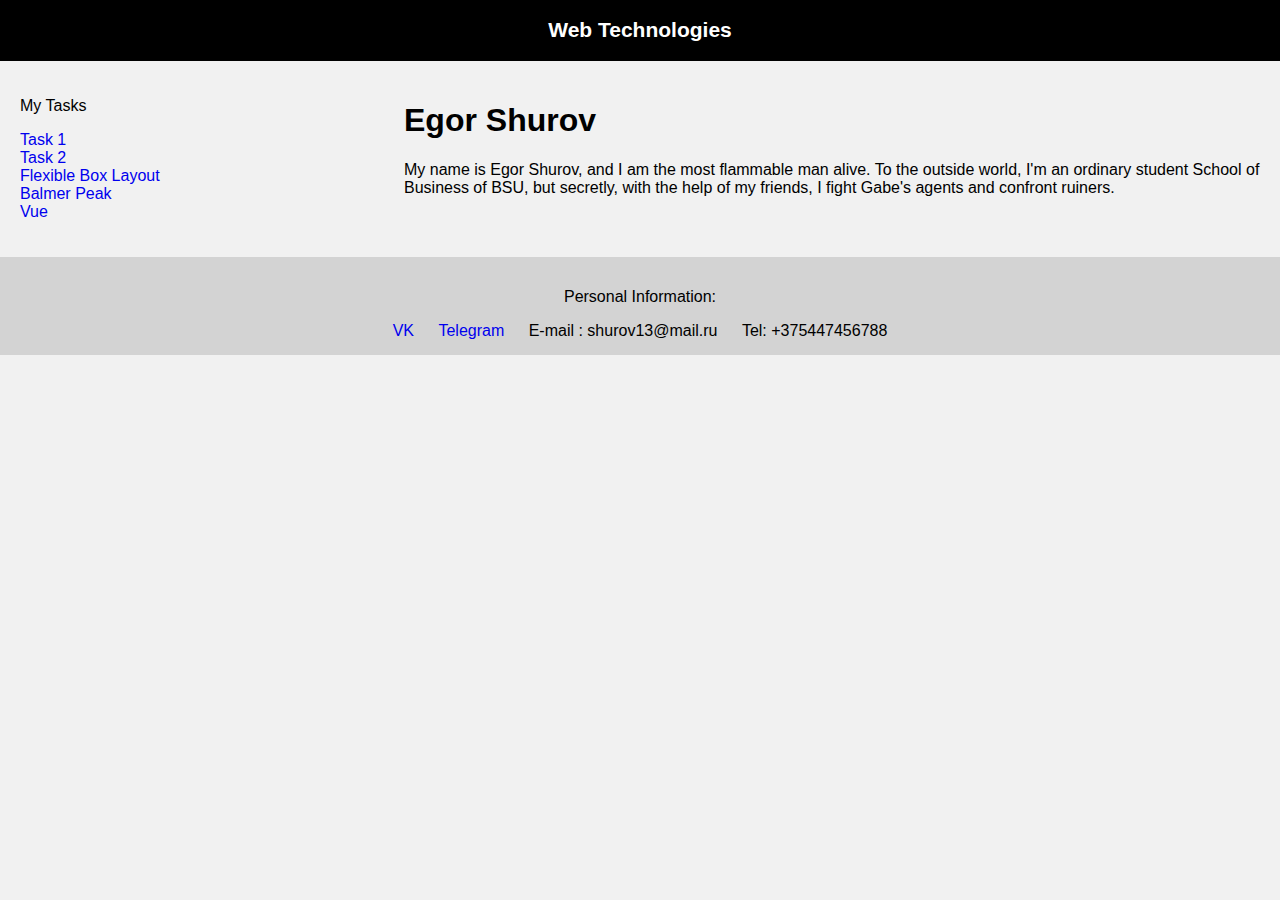
<file: index.html>
<!DOCTYPE html>
<html lang="en">
<head>
    <title>Egor Shurov</title>
    <meta name="description" content="You are on a test page made by Egor Shurov with love">
	<meta name="Keywords" content="Egor Shurov">
    <meta charset="utf-8">
    <meta name="viewport" content="width=device-width, initial-scale=1">
    <link href="css/style.css" rel="stylesheet">
    <!-- Global site tag (gtag.js) - Google Analytics -->
<script async src="https://www.googletagmanager.com/gtag/js?id=UA-127762718-1"></script>
<script>
  window.dataLayer = window.dataLayer || [];
  function gtag(){dataLayer.push(arguments);}
  gtag('js', new Date());

  gtag('config', 'UA-127762718-1');
</script>

</head>
<body>

<header>
    <h2>Web Technologies</h2>
</header>

<section>
    <nav>
        <p>My Tasks</p>
        <ul>
            <li><a href="task1.html">Task 1</a></li>
            <li><a href="task2.html">Task 2</a></li>
            <li><a href="lab1.html">Flexible Box Layout</a></li>
            <li><a href="task3.html">Balmer Peak</a></li>
            <li><a href="vue.html">Vue</a></li>
        </ul>
    </nav>

    <article>
    	<h1>Egor Shurov</h1>
        <p>My name is Egor Shurov, and I am the most flammable man alive. To the outside world, I'm an ordinary student School of Business of BSU, but secretly, with the help of my friends, I fight Gabe's agents and confront ruiners.</p>
    </article>
</section>

<footer>
    <p>Personal Information:</p>
    <a href="https://vk.com/egorshurov" title="Egor Shurov VK">VK</a>
    <a href="http://t.me/MrShurov" title="Egor Shurov Telegram">Telegram</a>
    <a title="Egor Shurov E-mail">E-mail : shurov13@mail.ru</a>
    <a title="Egor Shurov phone">Tel: +375447456788</a>
</footer>
</body>
</html>
</file>
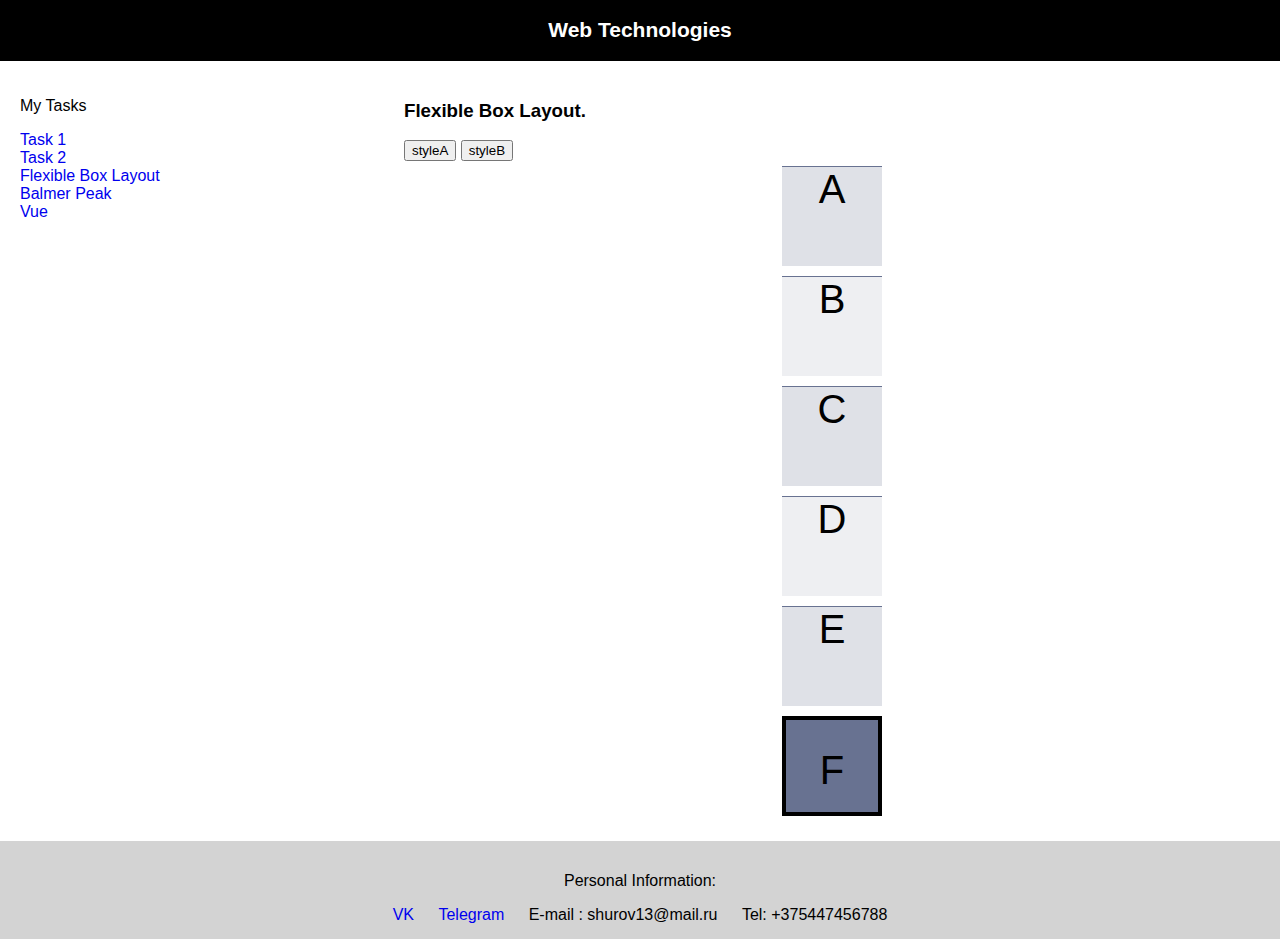
<file: lab1.html>
<!DOCTYPE html>
<html lang="en">
<head>
    <title>CS142 Project #1</title>
    <meta charset="utf-8">
    <meta name="viewport" content="width=device-width, initial-scale=1">
    <link href="css/style.css" rel="stylesheet">
    <link id="flex" href="css/styleA.css" rel="stylesheet">
    <script type="text/javascript" src="js/task1.js"></script>
</head>
<body>

<header>
    <h2>Web Technologies</h2>
</header>

<section>
    <nav>
        <p>My Tasks</p>
        <ul>
            <li><a href="task1.html">Task 1</a></li>
            <li><a href="task2.html">Task 2</a></li>
            <li><a href="lab1.html">Flexible Box Layout</a></li>
            <li><a href="task3.html">Balmer Peak</a></li>
            <li><a href="vue.html">Vue</a></li>
        </ul>
    </nav>

    <article>
        <h3>Flexible Box Layout.</h3>
        <input type="button" value="styleA" onclick="document.getElementById('flex').href='css/styleA.css'" />
        <input type="button" value="styleB" onclick="document.getElementById('flex').href='css/styleB.css'" />
        <div id="blocks">
            <p class="firstStyle">A</p>
            <p class="secondStyle">B</p>
            <p class="firstStyle">C</p>
            <p class="secondStyle">D</p>
            <p class="firstStyle">E</p>
            <p id="F">F</p>       
        </div>
    </article>
</section>

<footer>
    <p>Personal Information:</p>
    <a href="https://vk.com/egorshurov">VK</a>
    <a href="http://t.me/MrShurov">Telegram</a>
    <a>E-mail : shurov13@mail.ru</a>
    <a>Tel: +375447456788</a>
</footer>
</body>
</html>
</file>
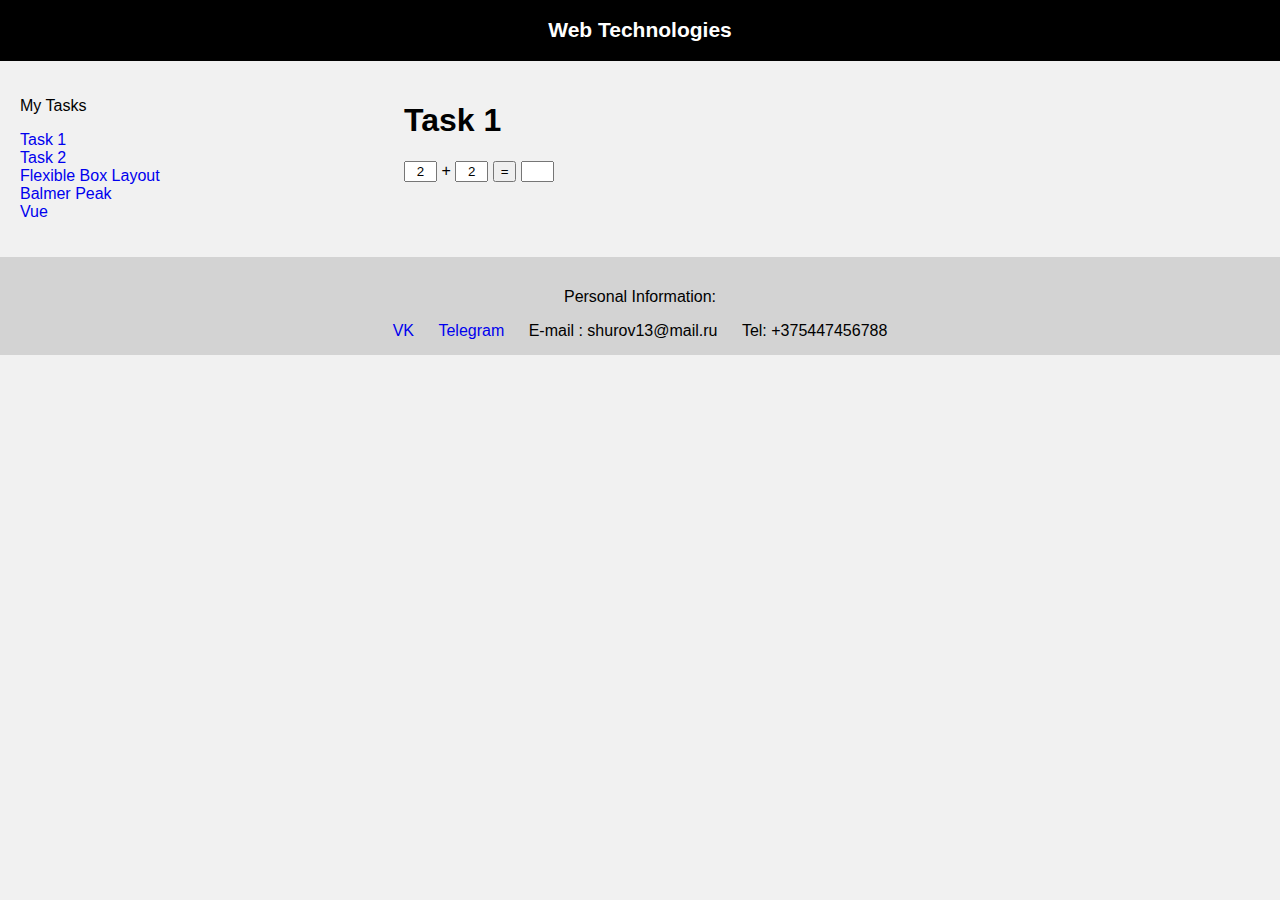
<file: task1.html>
<!DOCTYPE html>
<html lang="en">
<head>
    <title>MrShurov</title>
    <meta charset="utf-8">
    <meta name="viewport" content="width=device-width, initial-scale=1">
    <link href="css/style.css" rel="stylesheet">
    <script type="text/javascript" src="js/task1.js"></script>
</head>
<body>

<header>
    <h2>Web Technologies</h2>
</header>

<section>
    <nav>
        <p>My Tasks</p>
        <ul>
            <li><a href="task1.html">Task 1</a></li>
            <li><a href="task2.html">Task 2</a></li>
            <li><a href="lab1.html">Flexible Box Layout</a></li>
            <li><a href="task3.html">Balmer Peak</a></li>
            <li><a href="vue.html">Vue</a></li>
        </ul>
    </nav>

    <article>
        <h1>Task 1</h1>
        <input type="text" id="firstSummand" value="2" size="1">
        +
        <input type="text" id="secondSummand" value="2" size="1">
        <button type="button" OnClick="sum(firstSummand.value,secondSummand.value)"> =</button>
        <input type="text" id="result" value="" size="1">
    </article>
</section>

<footer>
    <p>Personal Information:</p>
    <a href="https://vk.com/egorshurov">VK</a>
    <a href="http://t.me/MrShurov">Telegram</a>
    <a>E-mail : shurov13@mail.ru</a>
    <a>Tel: +375447456788</a>
</footer>
</body>
</html>
</file>
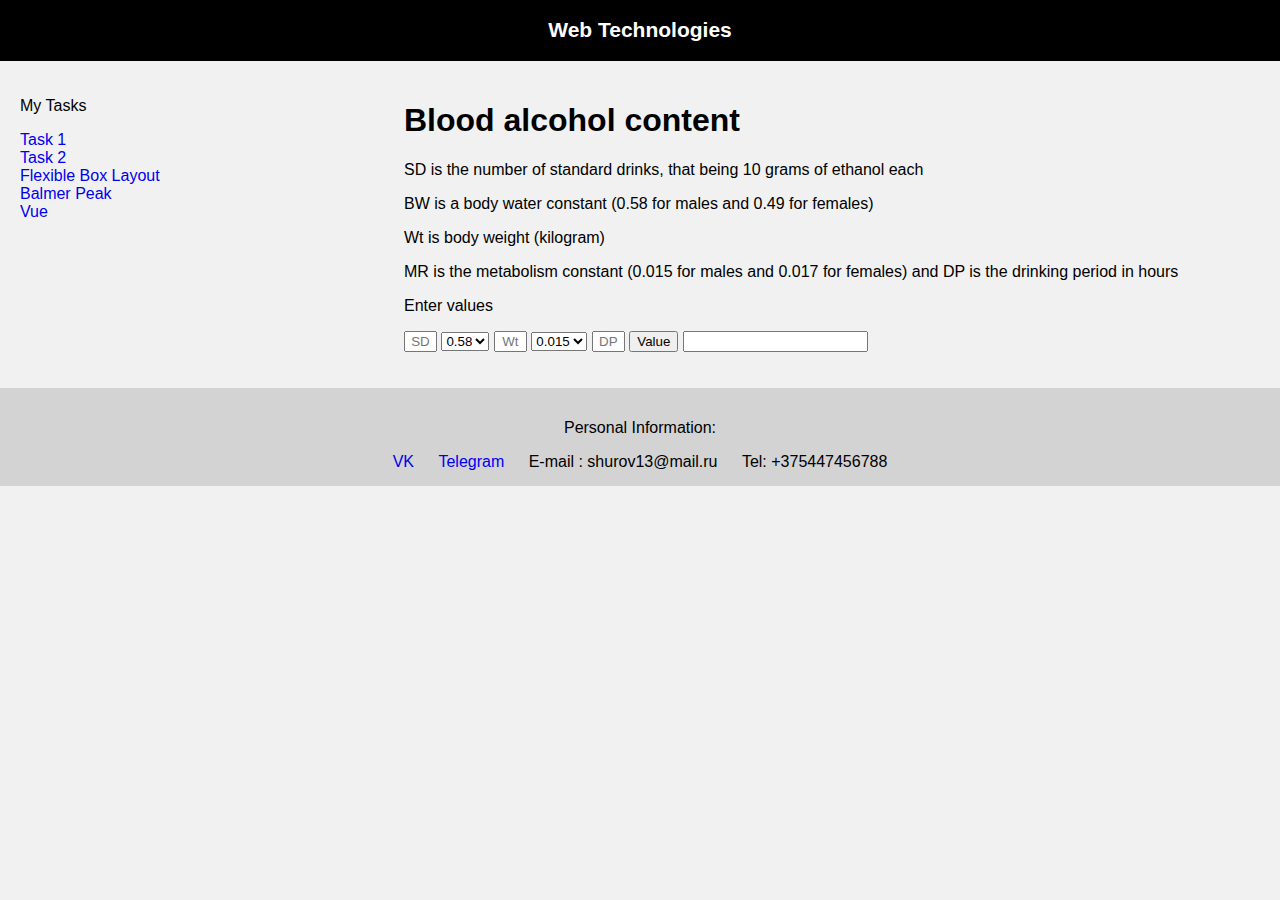
<file: task2.html>
<!DOCTYPE html>
<html lang="en">
<head>
    <title>MrShurov</title>
    <meta charset="utf-8">
    <meta name="viewport" content="width=device-width, initial-scale=1">
    <link href="css/style.css" rel="stylesheet">
    <script src="https://ajax.googleapis.com/ajax/libs/jquery/2.2.0/jquery.min.js"></script>
    <script type="text/javascript" src="js/task2.js"></script>
</head>
<body>

<header>
    <h2>Web Technologies</h2>
</header>

<section>
    <nav>
        <p>My Tasks</p>
        <ul>
			<li><a href="task1.html">Task 1</a></li>
            <li><a href="task2.html">Task 2</a></li>
            <li><a href="lab1.html">Flexible Box Layout</a></li>
            <li><a href="task3.html">Balmer Peak</a></li>
            <li><a href="vue.html">Vue</a></li>
        </ul>
    </nav>

    <article>
        <h1>Blood alcohol content</h1>
        <p>SD is the number of standard drinks, that being 10 grams of ethanol each</p>
        <p>BW is a body water constant (0.58 for males and 0.49 for females)</p>
        <p>Wt is body weight (kilogram)</p>
        <p>MR is the metabolism constant (0.015 for males and 0.017 for females) and
DP is the drinking period in hours</p>
        <p>Enter values</p>
        <input type="text" id="SD" placeholder="SD" size="1">
        <select id="BW"><option>0.58</option><option>0.49</option></select>
        <input type="text" id="Wt" placeholder="Wt" size="1">
        <select id="MR"><option>0.015</option><option>0.017</option></select>
        <input type="text" id="DP" placeholder="DP" size="1">
        <button type="button" OnClick="alcohol(SD.value, BW.value, Wt.value, MR.value, DP.value)">Value</button>
        <input type="text" id="alcoholResult" value="" size="auto">
        <p id="behavior"></p>
        <p id="impairment"></p>
    </article>
</section>

<footer>
    <p>Personal Information:</p>
    <a href="https://vk.com/egorshurov">VK</a>
    <a href="http://t.me/MrShurov">Telegram</a>
    <a>E-mail : shurov13@mail.ru</a>
    <a>Tel: +375447456788</a>
</footer>
</body>
</html>
</file>
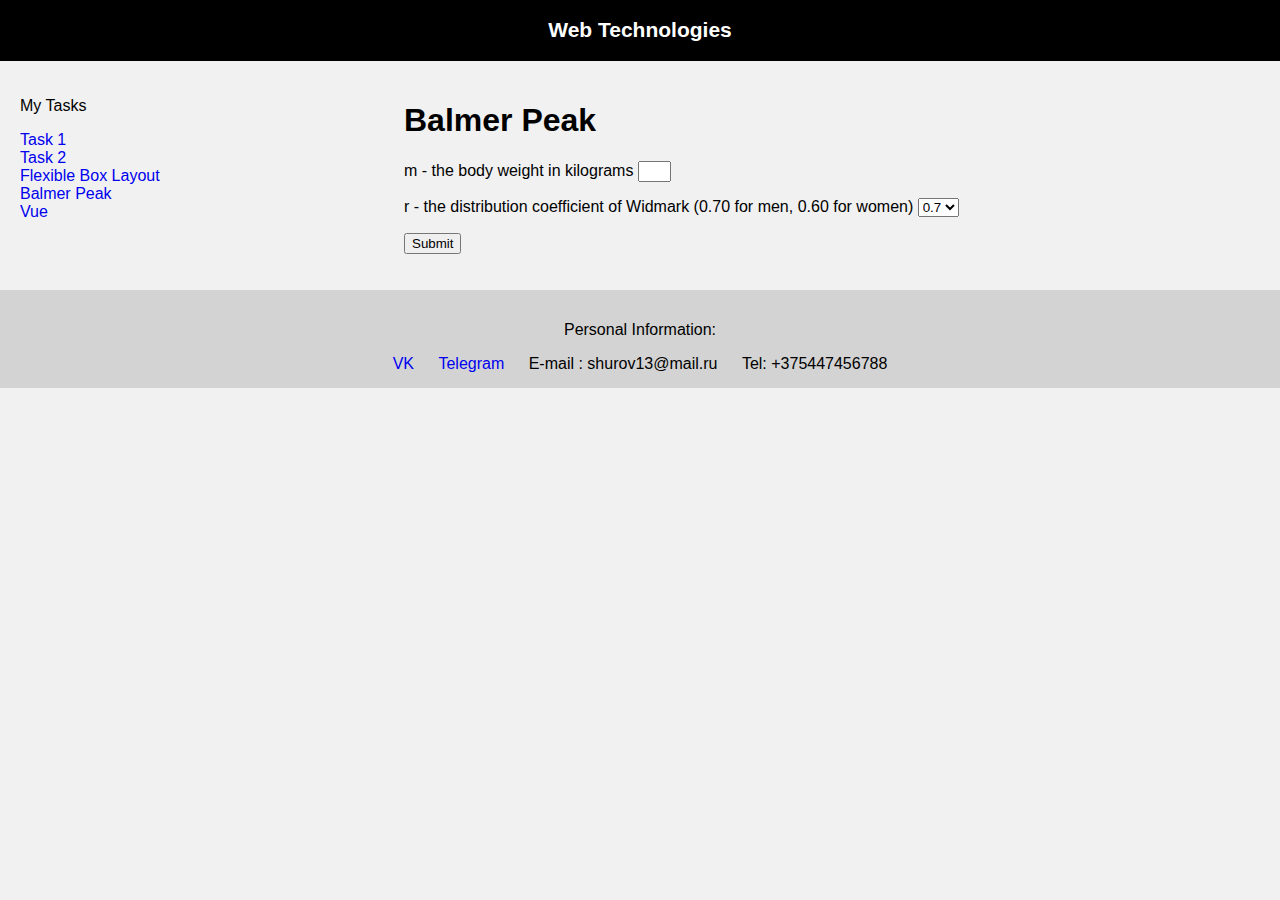
<file: task3.html>
<!DOCTYPE html>
<html lang="en">
<head>
    <title>MrShurov</title>
    <meta charset="utf-8">
    <meta name="viewport" content="width=device-width, initial-scale=1">
    <link href="css/style.css" rel="stylesheet">
    <script src="https://ajax.googleapis.com/ajax/libs/jquery/2.2.0/jquery.min.js"></script>
    <script type="text/javascript" src="js/task3.js"></script>
</head>
<body>

<header>
    <h2>Web Technologies</h2>
</header>

<section>
    <nav>
        <p>My Tasks</p>
        <ul>
            <li><a href="task1.html">Task 1</a></li>
            <li><a href="task2.html">Task 2</a></li>
            <li><a href="lab1.html">Flexible Box Layout</a></li>
            <li><a href="task3.html">Balmer Peak</a></li>
            <li><a href="vue.html">Vue</a></li>
        </ul>
    </nav>

    <article>
        <h1>Balmer Peak</h1>
        <p>m - the body weight in kilograms <input id="m" type="text" size="1"></p>
        <p>r - the distribution coefficient of Widmark (0.70 for men, 0.60 for women) <select id="r"><option>0.7</option><option>0.6</option></select></p>
        <button type="button" onclick="Balmer(m.value, r.value)">Submit</button>
        <p id="result"></p>
    </article>
</section>

<footer>
    <p>Personal Information:</p>
    <a href="https://vk.com/egorshurov">VK</a>
    <a href="http://t.me/MrShurov">Telegram</a>
    <a>E-mail : shurov13@mail.ru</a>
    <a>Tel: +375447456788</a>
</footer>
</body>
</html>
</file>
<file: css/style.css>
* {
    box-sizing: border-box;
}

 a { 
    text-decoration: none;
 } 

body {
	margin: 0px;
    font-family: Arial, Helvetica, sans-serif;
    background: #f1f1f1;
}

/* Style the header */
header {
    background-color: black;
    padding: 1px;
    text-align: center;
    font-size: 14px;
    color: white;
}

/* Create two columns/boxes that floats next to each other */
nav {
    float: left;
    width: 30%;
    padding: 20px;
}

/* Style the list inside the menu */
nav ul {
    list-style-type: none;
    padding: 0;
}

article {
    float: left;
    padding: 20px;
    width: 70%;
}

/* Clear floats after the columns */
section:after {
    content: "";
    display: table;
    clear: both;
}

/*/* Style the footer */
footer {
    background-color: lightgrey;
    padding: 15px;
    text-align: center;
}

footer a {
    padding: 10px;
}*/

/* Responsive layout - makes the two columns/boxes stack on top of each other instead of next to each other, on small screens */
@media (max-width: 600px) {
    nav, article {
        width: 100%;
        height: auto;
    }
}

article input {
    text-align: center;
}
</file>
<file: css/styleA.css>
body{
    background:white;
}

#blocks {
    display: flex;
    flex-direction: column;
}

#blocks p{
    width: 100px;
    height: 100px;  
    font: Tahoma;
    font-size: 40px;
    text-align: center;
    margin: 5px auto; 
}
.secondStyle {
background: #eeeff2;
  border-top: 1px #687291 solid;
}
.firstStyle {
  background: #dfe1e7; 
 border-top: 1px #687291 solid;  
}
#F {
    background: #687291;
    border: 4px black solid;
    line-height: 100px;
}
</file>
